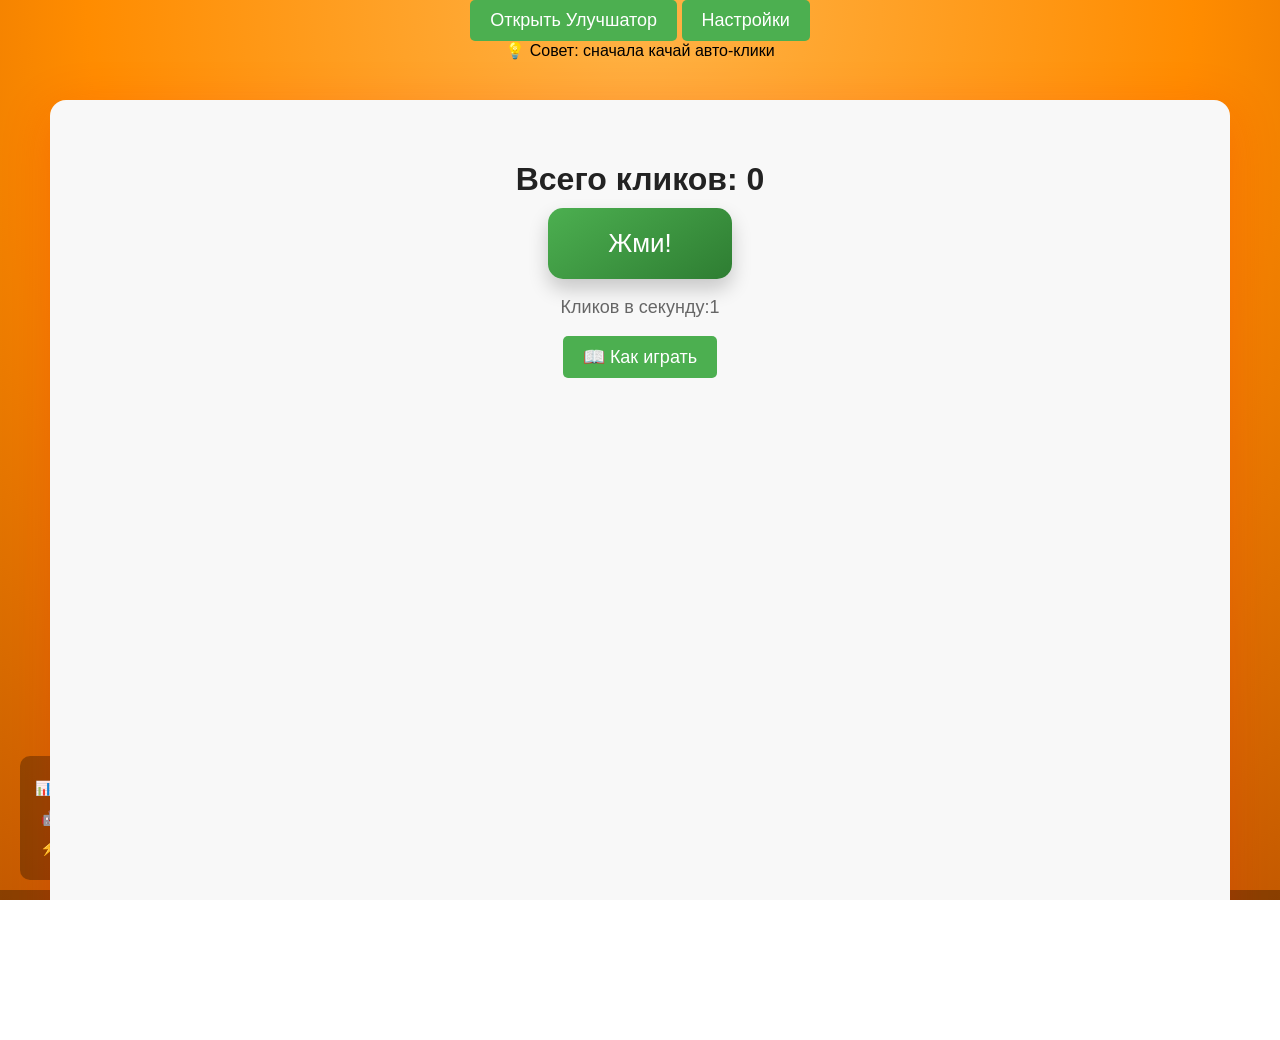
<file: index.html>
<!DOCTYPE html>
<html lang="en">
<head>
    <meta charset="UTF-8">
    <title>Кликер</title>
    <link rel="stylesheet" href="style.css">
</head>
<body>
    <div id="upgrade">
        <button  id="OpenUp">Открыть Улучшатор</button>
        <button id="settings">Настройки</button>
        <button class="hidden" id="backsettings">Обратно</button>
        <button class="hidden" id="close">Обратно</button>
        <button class="hidden" id="shopClick">Магазин кликов</button>
        <button class="hidden" id="shopClickPerMinute">Авто-клики</button>
        <button class="hidden" id="backShop">🤖</button>
        <button class="hidden" id="backShopMenu">Назад в меню</button>
        <button class="hidden" id="backMain">👾</button>
        <button class="hidden" id="upgrade1">Улучшение:  10 кликов</button>
        <button class="hidden" id="upgrade2">Улучшение:  20 кликов</button>
        <button class="hidden" id="upgrade3">Улучшение:  30 кликов</button>
        <button class="hidden" id="upgrade4">Улучшение:  40 кликов</button>
        <button class="hidden" id="upgrade5">Улучшение:  50 кликов</button>
        <button class="hidden" id="resetProgress">Сбросить прогресс</button>
        <button class="hidden" id="toggleParticles">Выключить частицы</button>
        <button class="hidden" id="autoUpgrade">Купить авто-клик (100)</button>
    </div>
    <div id="statsPanel">
    <p>📊 Всего кликов: <span id="totalStats">0</span></p>
    <p>🤖 Авто-клики: <span id="autoStats">0</span></p>
    <p>⚡ Сила клика: <span id="powerStats">1</span></p>
</div>
<div id="progressBar">
    <div id="progressFill"></div>
</div>
<div id="tipBox">
    💡 Совет: сначала качай авто-клики
</div>
    <div class="main-content">
        <h1 id="h1">Кликов сделано:0</h1>
        <button id="button">Жми!</button>
        <p id="clicksminute">Кликов в cекунду:1</p>
        <button id="helpBtn">📖 Как играть</button>
    </div>
    <button id="winButton" style="display:none; margin:40px auto; padding:20px 60px; font-size:28px; background:#d32f2f; color:white; border:none; border-radius:12px; cursor:pointer;">
        Пройти игру (10000 кликов)
    </button>
    <div id="winScreen" style="display:none; position:fixed; top:0; left:0; width:100%; height:100%; background:rgba(0,0,0,0.95); z-index:10000; align-items:center; justify-content:center; color:white; text-align:center;">
        <div>
            <h2 style="font-size:60px; margin:10px;">🎉 ПОЗДРАВЛЯЕМ! 🎉</h2>
            <h1 style="font-size:45px;">Вы прошли игру!</h1>
            <p style="font-size:26px; margin:20px;">Отличная работа!</p>
            <button onclick="location.reload()" style="padding:15px 50px; font-size:24px; margin-top:20px;">Играть заново</button>
        </div>
    </div>
    <div id="floatTextContainer"></div>
    <div id="clickParticles"></div>
    <div id="particles"></div>
    <script src="script.js"></script>
    <script src="particles.js"></script>
</body>
</html>
</file>
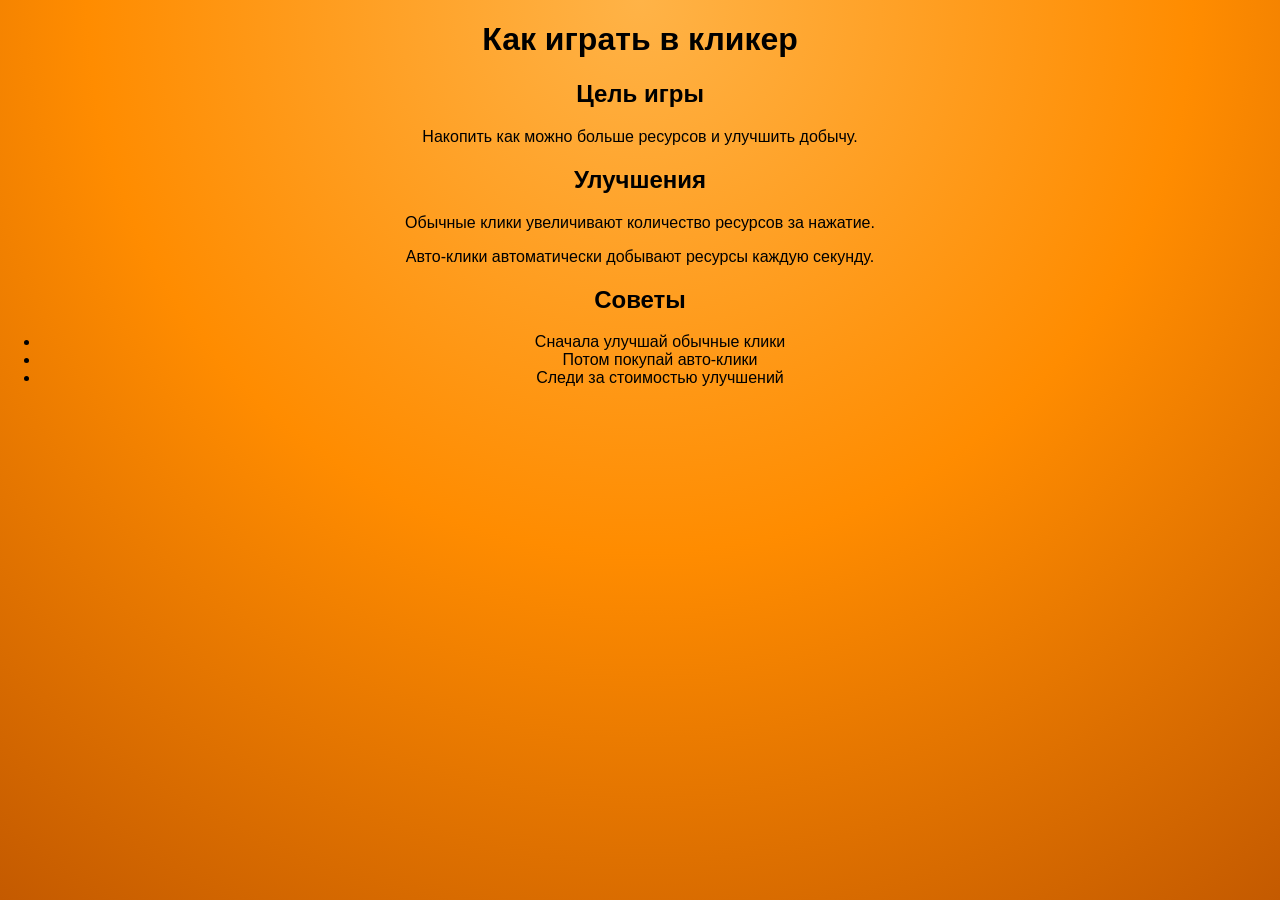
<file: guide.html>
<!DOCTYPE html>
<html lang="ru">
<head>
    <meta charset="UTF-8">
    <title>Как играть</title>
    <link rel="stylesheet" href="style.css">
</head>
<body>

    <h1>Как играть в кликер</h1>

    <h2>Цель игры</h2>
    <p>
        Накопить как можно больше ресурсов и улучшить добычу.
    </p>

    <h2>Улучшения</h2>
    <p>
        Обычные клики увеличивают количество ресурсов за нажатие.
    </p>

    <p>
        Авто-клики автоматически добывают ресурсы каждую секунду.
    </p>

    <h2>Советы</h2>
    <ul>
        <li>Сначала улучшай обычные клики</li>
        <li>Потом покупай авто-клики</li>
        <li>Следи за стоимостью улучшений</li>
    </ul>

</body>
</html>
</file>
<file: style.css>
body {
    margin: 0;
    padding: 0;
    min-height: 100vh;
    text-align: center;

    background: radial-gradient(circle at top, #ffb347, #ff8c00, #c45a00);
    font-family: Arial, sans-serif;
}
.main-content {
    background: rgba(255, 255, 255, 0.95);
    max-width: 600px;
    margin: 60px auto;
    padding: 40px;
    border-radius: 20px;

    box-shadow: 0 20px 60px rgba(0,0,0,0.25);
    backdrop-filter: blur(6px);
}
#button {
    font-size: 26px;
    padding: 20px 60px;
    border-radius: 15px;

    background: linear-gradient(145deg, #4CAF50, #2e7d32);
    box-shadow: 0 10px 20px rgba(0,0,0,0.2);

    transition: 0.2s;
}

#button:hover {
    transform: scale(1.05);
}

#button:active {
    transform: scale(0.95);
}
#h1 {
    font-size: 32px;
    margin-bottom: 10px;
    color: #222;
}

#clicksminute {
    font-size: 18px;
    color: #666;
}
#upgrade {
    #upgrade {
    position: fixed;
    right: 20px;
    top: 20px;

    width: 220px;
    padding: 15px;

    background: rgba(0,0,0,0.2);
    border-radius: 15px;

    display: flex;
    flex-direction: column;
    gap: 8px;
}
#upgrade button {
    font-size: 14px;
    padding: 10px;
    border-radius: 10px;

    background: #ff9800;
    color: white;

    transition: 0.2s;
}

#upgrade button:hover {
    background: #e68900;
    transform: scale(1.03);
};
.hidden {
    display: none !important;
}
}
.main-content {
    background: #f8f8f8;
    max-width: 1100px;
    margin: 40px auto;
    padding: 40px;
    border-radius: 16px;
    min-height: calc(100vh - 80px);
    box-shadow: 0 10px 50px rgba(246, 19, 19, 0.2);
}
button {
    padding: 10px 20px;
    font-size: 18px;
    background-color: #4CAF50;
    color: white;
    border: none;
    border-radius: 5px;
    cursor: pointer;
}
button:hover {
    background-color: #45a049;
}
#clicker {
    display: grid;
    float: left;
}
#game {
    display: grid;
    margin:0 auto;
}
.hidden{
    display:none;
}
.particle {
    position: absolute;
    bottom: -20px;
    background: rgba(255,255,255,0.8);
    border-radius: 50%;
    box-shadow: 0 0 10px white;
    animation: fly linear forwards;
    pointer-events: none;
}
@keyframes fly {
    to {
        transform: translateY(-120vh) translateX(var(--drift, 0px));
    }
}
#particles {
    position: fixed;
    top: 0;
    left: 0;
    width: 100%;
    height: 100%;
    pointer-events: none;
    z-index: 9999;
    overflow: hidden;
}

.particle {
    position: absolute;
    bottom: -40px;
    background: rgba(255, 255, 255, 0.85);
    border-radius: 50%;
    box-shadow: 0 0 12px white;
    animation: fly linear forwards;
    pointer-events: none;
}

@keyframes fly {
    to {
        transform: translateY(-130vh) translateX(var(--drift, 0px));
    }
}#winButton {
    margin-top: 30px;
    padding: 15px 40px;
    font-size: 22px;
    background-color: #d32f2f;
    color: white;
    border: none;
    border-radius: 10px;
    cursor: pointer;
    box-shadow: 0 5px 15px rgba(211, 47, 47, 0.4);
}
#winButton:hover {
    background-color: #b71c1c;
}
#winScreen {
    position: fixed;
    top: 0; left: 0;
    width: 100%; height: 100%;
    background: rgba(0,0,0,0.9);
    display: none;
    align-items: center;
    justify-content: center;
    z-index: 10000;
    color: white;
    text-align: center;
}
#winScreen h2 {
    font-size: 60px;
    margin-bottom: 20px;
    color: #ffd700;
}
#button:disabled {
    opacity: 0.7;
    transform: scale(0.92);
    transition: 0.2s;
}
.cooldown {
    animation: pulse 1s linear;
}

@keyframes pulse {
    0% {
        transform: scale(1);
    }
    50% {
        transform: scale(0.85);
    }
    100% {
        transform: scale(1);
    }
}
#floatTextContainer {
    position: fixed;
    top: 0;
    left: 0;
    width: 100%;
    height: 100%;

    pointer-events: none;
    z-index: 9999;
}

.floatText {
    position: absolute;
    font-size: 22px;
    font-weight: bold;
    color: #fff;

    animation: floatUp 0.8s ease-out forwards;
    text-shadow: 0 0 10px rgba(0,0,0,0.4);
}

@keyframes floatUp {
    0% {
        opacity: 1;
        transform: translateY(0);
    }
    100% {
        opacity: 0;
        transform: translateY(-80px);
    }
}
#button {
    transition: transform 0.1s;
}

#button:active {
    transform: scale(0.9);
}
#clickParticles {
    position: fixed;
    top: 0;
    left: 0;
    width: 100%;
    height: 100%;

    pointer-events: none;
    z-index: 9999;
}

.particleClick {
    position: absolute;
    width: 8px;
    height: 8px;
    border-radius: 50%;

    background: #ffd54f;
    box-shadow: 0 0 10px #ffb300;

    animation: pop 0.6s ease-out forwards;
}

@keyframes pop {
    0% {
        opacity: 1;
        transform: translate(0, 0) scale(1);
    }
    100% {
        opacity: 0;
        transform: translate(var(--dx), var(--dy)) scale(0.3);
    }
}
html, body {
    height: 100%;
    overflow-x: hidden;
}
#statsPanel {
    position: fixed;
    bottom: 20px;
    left: 20px;

    background: rgba(0,0,0,0.3);
    color: white;

    padding: 10px 15px;
    border-radius: 10px;

    font-size: 14px;
}
#progressBar {
    position: fixed;
    bottom: 0;
    left: 0;

    width: 100%;
    height: 10px;
    background: rgba(0,0,0,0.3);
}

#progressFill {
    height: 100%;
    width: 0%;
    background: gold;
    transition: 0.2s;
}
</file>
